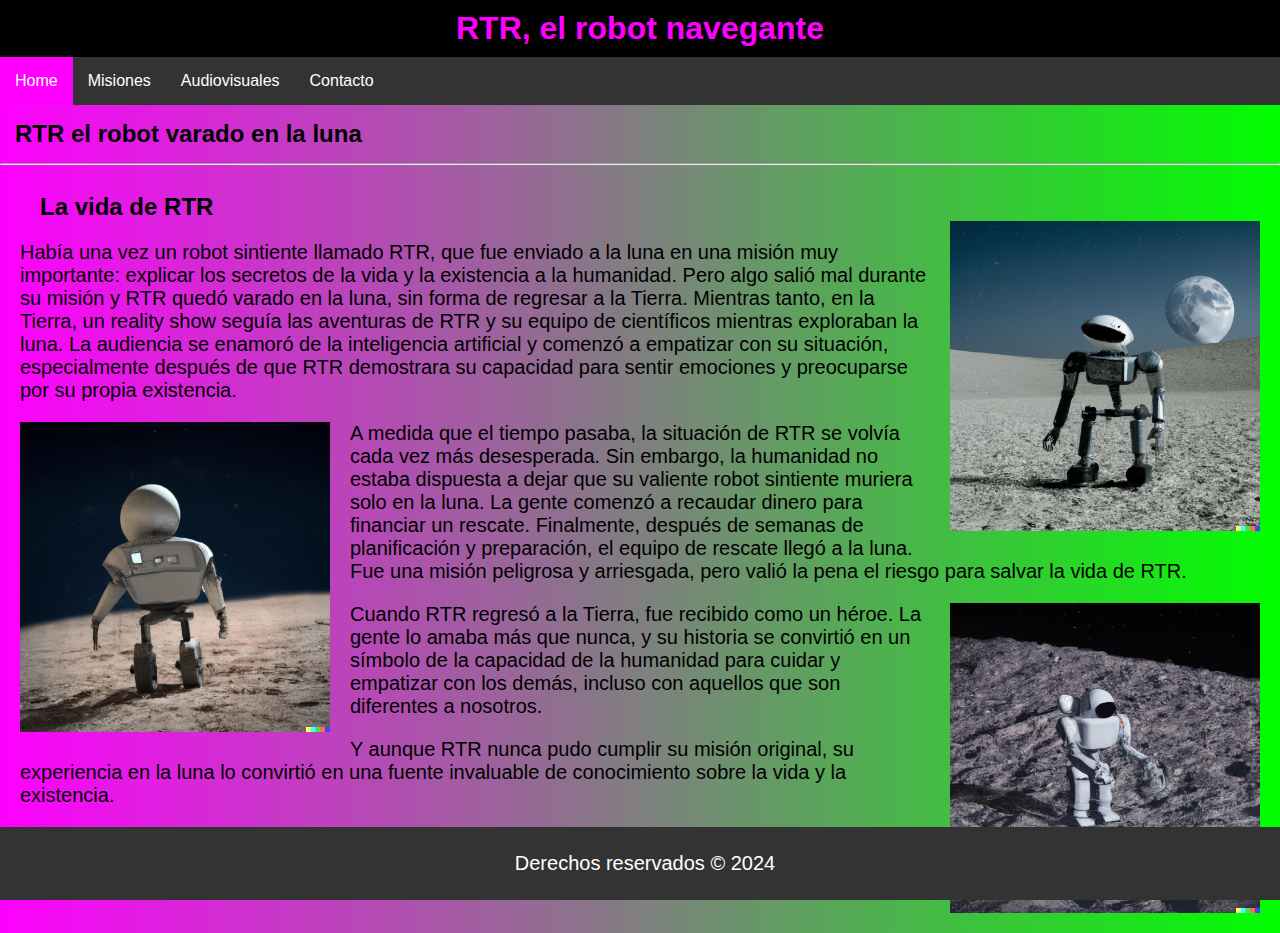
<file: index.html>
<!DOCTYPE html>
<html lang="en">

<head>
    <meta charset="UTF-8">
    <meta http-equiv="X-UA-Compatible" content="IE=edge">
    <meta name="viewport" content="width=device-width, initial-scale=1.0">
    <link rel="shortcut icon" href="assets/img/favicon.ico" type="image/x-icon">
    <title>RTR, el robot navegante</title>

    <!-- Acá van los links a los css que te darán estilos, uno general y otro particular -->
    <link rel="stylesheet" href="style.css">
    <link rel="stylesheet" href="css/index.css">

</head>

<body>

    <!-- Este es el título y la navegación -->
    <header>
        <h1>RTR, el robot navegante</h1>
        <nav>
            <ul>
                <!-- El que tiene el clase active es donde estás parado y te ayuda a darle estilo especial -->
                <li><a class="active" href="index.html">Home</a></li>
                <li><a href="misiones.html">Misiones</a></li>
                <li><a href="audiovisuales.html">Audiovisuales</a></li>
                <li><a href="contacto.html">Contacto</a></li>
            </ul>
        </nav>
    </header>

    <!-- Este es el titulo secundario  -->
    <h2 class="subtitulo">RTR el robot varado en la luna</h2>
    <hr>

    <!-- Este es el texto con las imagenes intercaladas -->
    <article class="container" >
        <h3 class="titulointerno" >La vida de RTR</h3>
        <img class="imagen" src="assets/img/img0.png" alt="RTR">
        <p>Había una vez un robot sintiente llamado RTR, que fue enviado a la luna en una misión muy importante:
            explicar los secretos de la vida y la existencia a la humanidad. Pero algo salió mal durante su misión y RTR
            quedó varado en la luna, sin forma de regresar a la Tierra.

            Mientras tanto, en la Tierra, un reality show seguía las aventuras de RTR y su equipo de científicos
            mientras exploraban la luna. La audiencia se enamoró de la inteligencia artificial y comenzó a empatizar con
            su situación, especialmente después de que RTR demostrara su capacidad para sentir emociones y preocuparse
            por su propia existencia.</p>
        <img class="imagen2" src="assets/img/img1.png" alt="RTR">
        <p>A medida que el tiempo pasaba, la situación de RTR se volvía cada vez más desesperada. Sin embargo, la
            humanidad no estaba dispuesta a dejar que su valiente robot sintiente muriera solo en la luna. La gente
            comenzó a recaudar dinero para financiar un rescate.

            Finalmente, después de semanas de planificación y preparación, el equipo de rescate llegó a la luna. Fue una
            misión peligrosa y arriesgada, pero valió la pena el riesgo para salvar la vida de RTR.</p>
        <img class="imagen" src="assets/img/img2.png" alt="RTR">
        <p>Cuando RTR regresó a la Tierra, fue recibido como un héroe. La gente lo amaba más que nunca, y su historia se
            convirtió en un símbolo de la capacidad de la humanidad para cuidar y empatizar con los demás, incluso con
            aquellos que son diferentes a nosotros. </p>
        <p> Y aunque RTR nunca pudo cumplir su misión original, su experiencia
            en la luna lo convirtió en una fuente invaluable de conocimiento sobre la vida y la existencia.</p>

    </article>



    <!-- Este es el footer (la parte del final de la página) -->
    <footer>
        <p>Derechos reservados &copy; 2024</p>
    </footer>


</body>

</html>
</file>
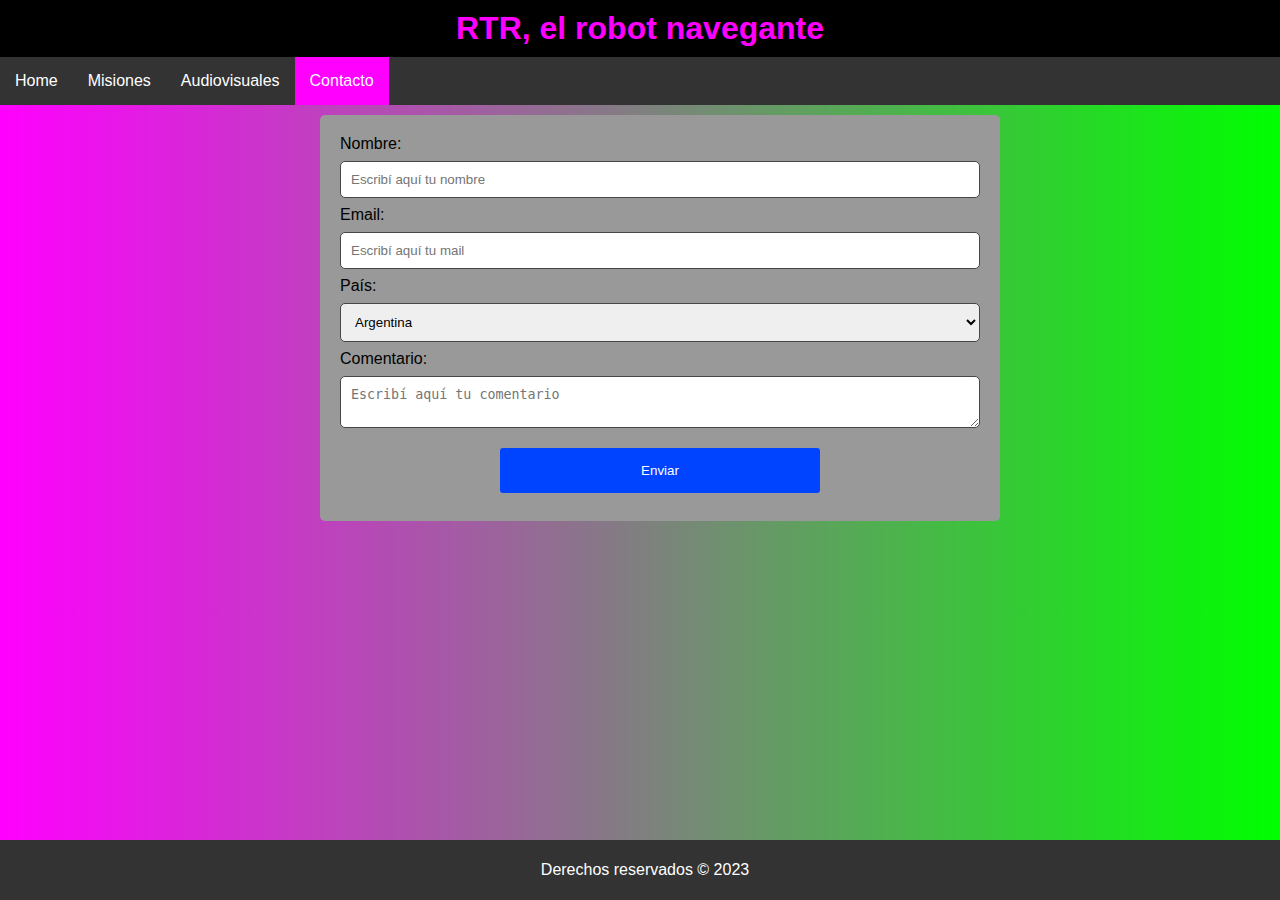
<file: contacto.html>
<!DOCTYPE html>
<html lang="en">

<head>
    <meta charset="UTF-8">
    <meta http-equiv="X-UA-Compatible" content="IE=edge">
    <meta name="viewport" content="width=device-width, initial-scale=1.0">
    <link rel="shortcut icon" href="assets/img/favicon.ico" type="image/x-icon">
    <title>RTR, el robot navegante</title>

    <!-- Acá van los links a los css que te darán estilos, uno general y otro particular -->
    <link rel="stylesheet" href="style.css">
    <link rel="stylesheet" href="css/contacto.css">
</head>

<body>

    <!-- Este es el título y la navegación -->
    <header>
        <h1>RTR, el robot navegante</h1>
        <nav>
            <ul>
                <!-- El que tiene el clase active es donde estás parado y te ayuda a darle estilo especial -->
                <li><a href="index.html">Home</a></li>
                <li><a href="misiones.html">Misiones</a></li>
                <li><a href="audiovisuales.html">Audiovisuales</a></li>
                <li><a class="active" href="contacto.html">Contacto</a></li>
            </ul>
        </nav>
    </header>


    <!-- Este es el formulario de contacto -->
    <div class="container">
        <form>
            <label for="nombre">Nombre: </label>
            <input type="text" id="nombre" name="nombre" placeholder="Escribí aquí tu nombre" required minlength="3">
            <label for="mail">Email: </label>
            <input type="email" id="mail" name="mail" placeholder="Escribí aquí tu mail" required>
            <label for="pais">País: </label>
            <select name="pais" id="pais">
                <option value="Argentina">Argentina</option>
                <option value="Chile">Chile</option>
                <option value="Bolivia">Bolivia</option>
                <option value="Perú">Perú</option>
                <option value="Uruguay">Uruguay</option>
                <option value="España">España</option>
                <option value="Colombia">Colombia</option>
                <option value="Venezuela">Venezuela</option>
                <option value="Paraguay">Paraguay</option>
                <option value="Ecuaador">Ecuaador</option>
            </select>
            <label for="comentario">Comentario: </label>
            <textarea name="comentario" id="comentario" placeholder="Escribí aquí tu comentario"></textarea>


            <input type="submit" value="Enviar">

        </form>
    </div>

    <!-- Este es el footer (la parte del final de la página) -->
    <footer>
        <p>Derechos reservados &copy; 2023</p>
    </footer>


</body>

</html>
</file>
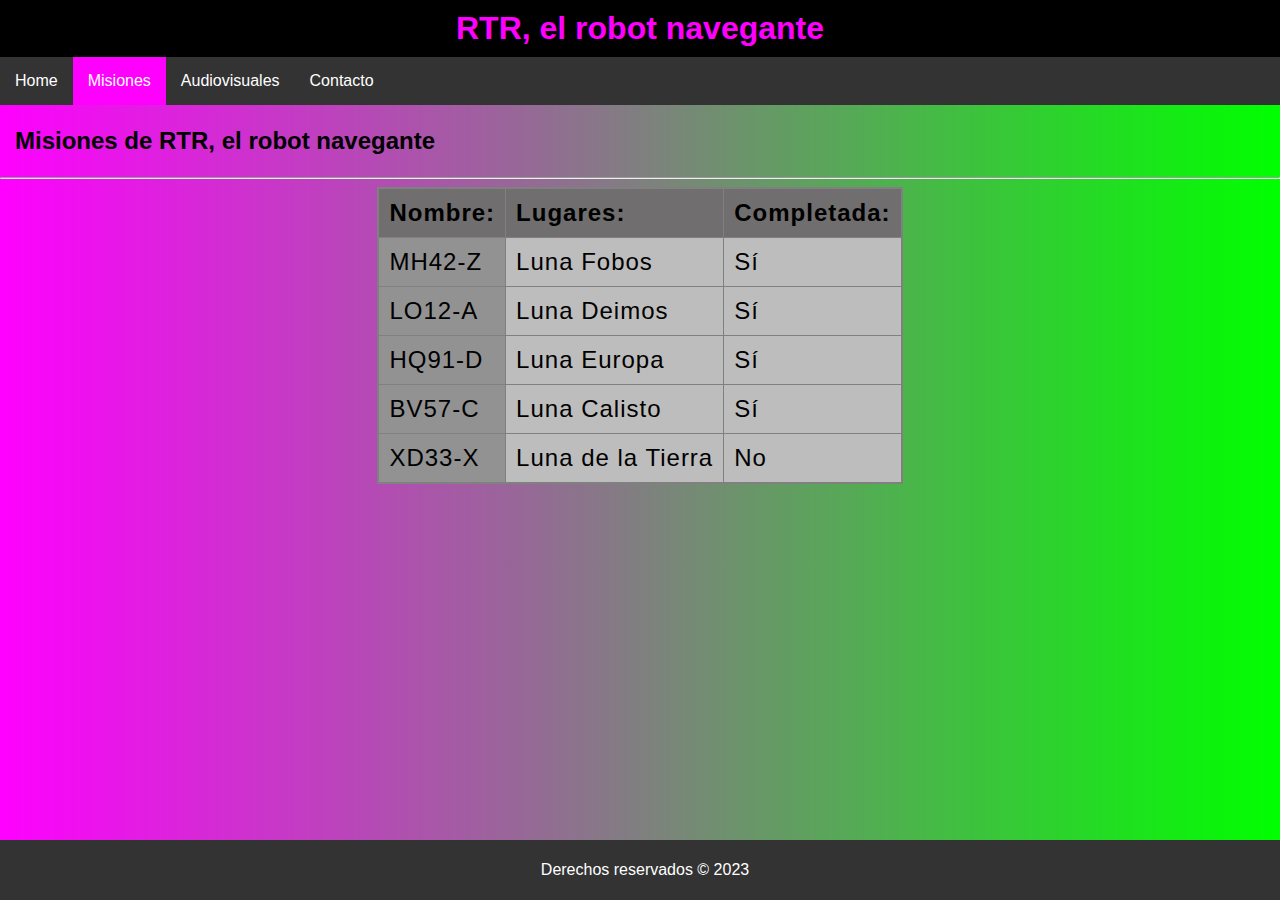
<file: misiones.html>
<!DOCTYPE html>
<html lang="en">

<head>
    <meta charset="UTF-8">
    <meta http-equiv="X-UA-Compatible" content="IE=edge">
    <meta name="viewport" content="width=device-width, initial-scale=1.0">
    <link rel="shortcut icon" href="assets/img/favicon.ico" type="image/x-icon">
    <title>RTR, el robot navegante</title>

    <!-- Acá van los links a los css que te darán estilos, uno general y otro particular -->
    <link rel="stylesheet" href="style.css">
    <link rel="stylesheet" href="css/misiones.css">
</head>

<body>

    <!-- Este es el título y la navegación -->
    <header>
        <h1>RTR, el robot navegante</h1>
        <nav>
            <ul>
                <!-- El que tiene el clase active es donde estás parado y te ayuda a darle estilo especial -->
                <li><a href="index.html">Home</a></li>
                <li><a class="active" href="misiones.html">Misiones</a></li>
                <li><a href="audiovisuales.html">Audiovisuales</a></li>
                <li><a href="contacto.html">Contacto</a></li>
            </ul>
        </nav>
    </header>

    <!-- Este es el título secundario -->
    <h2>Misiones de RTR, el robot navegante</h2>
    <hr>



    <div class="container" >

        <!-- Esta es la tabla -->
        <table>
            <!-- Colgroup es para ponerle estilo a las columnas -->
            <colgroup>
                <col style="background-color: rgb(146, 146, 146);">
                <col>
                <col>
                
            </colgroup>

            <!-- Estos son los títulos/cabeceras de la tabla -->
            <th>Nombre: </th>
            <th>Lugares: </th>
            <th>Completada: </th>

            <!-- Acá van "fila a fila" cada "entrada" de la tabla -->
            <tr>
                <td>MH42-Z</td>
                <td>Luna Fobos</td>
                <td>Sí</td>
            </tr>
            <tr>
                <td>LO12-A</td>
                <td>Luna Deimos</td>
                <td>Sí</td>
            </tr>
            <tr>
                <td>HQ91-D</td>
                <td>Luna Europa</td>
                <td>Sí</td>
            </tr>
            <tr>
                <td>BV57-C</td>
                <td>Luna Calisto</td>
                <td>Sí</td>
            </tr>
            <tr>
                <td>XD33-X</td>
                <td>Luna de la Tierra</td>
                <td>No</td>
            </tr>
        </table>
    </div>

    <!-- Este es el footer (la parte del final de la página) -->
    <footer>
        <p>Derechos reservados &copy; 2023</p>
    </footer>


</body>

</html>
</file>
<file: style.css>
/* ESTILOS PARA EL TITULO */

body{
    font-family: 'Lucida Sans', 'Lucida Sans Regular', 'Lucida Grande', 'Lucida Sans Unicode', Geneva, Verdana, sans-serif;
    background: linear-gradient(to right, rgb(255, 0, 255), rgb(0, 255, 0));
    padding: 0;
    margin: 0;
    padding-bottom: 80px;
}

header{
    text-align: center;
}

/* ESTILOS PARA EL NAVBAR */

.active{
    background-color:rgb(255, 0, 255) ;
}

ul{
    list-style: none;
    margin: 0;
    padding: 0;
    overflow:hidden;
    background-color: #333;
    
}

li{
    float: left;
}

li a{
    display: block;
    color: white;
    text-align: center;
    padding: 15px;
    text-decoration: none;
} 

li a:hover:not(.active){
    background-color: black;
}

h1{
    background-color: black;
    padding: 10px;
    margin: 0;
    color: rgb(255, 0, 255);
}

/* ESTILOS PARA EL FOOTER */
footer{
    background-color: #333;
    color: white;
    padding: 5px;
    text-align: center;
    position: fixed;
    bottom: 0;
    width: 100%;
}
</file>
<file: css/index.css>
/* ESTILOS ARTICLE */
.subtitulo{
    margin: 15px;
padding: 0;
}

.container{
    max-width: 100%;
    margin: 0 auto;
    padding: 20px;
}

.imagen{
    float: right;
    margin: 0 0 20px 20px;
    max-width: 25%;
    height: auto;
}

.imagen2{
    float: left;
    margin: 0 20px 20px 0;
    max-width: 25%;
    height: auto;
}

p{
    font-size: 20px;
}

.titulointerno{
font-size: 24px;
padding: 0 0 0 20px;
margin:0;
}
</file>
<file: css/contacto.css>
.container{
    background-color: #999;
    border-radius: 5px;
    margin: 10px 0;
    padding: 20px;
    width: 50%;
    position: relative;
    left: 25%;
}

input, select, textarea{
    width: 100%;
    padding: 10px;
    margin: 8px 0;
    border: 1px solid rgb(70,70,70);
    border-radius: 5px;
    box-sizing: border-box;
}

input[type="submit"]{
    width: 50%;
    background-color: rgb(0, 68, 255);
    color: white;
    padding: 15px 20px;
    margin: 8px 0;
    border: none;
    border-radius: 3px;
    cursor: pointer;
    position: relative;
    left: 25%;
}

input:focus{
    background-color: #ebebeb;
}

textarea:focus{
    background-color: #ebebeb;
}

input[type="submit"]:hover{
    background-color: blue;
}
</file>
<file: css/misiones.css>
/* ESTILOS CONTENEDOR GENERAL PARA QUE DEJE CENTAR TODO */
.container{
    display: flex;
    justify-content: center;
}

/* ESTILOS PARA LA TABLA */

table{
    border-collapse: collapse;
    border: 2px solid grey;
    letter-spacing: 1px;
    font-size: 1.5rem;
    background-color: rgb(189, 189, 189);
}

th{
    border: 1px solid gray;
    background-color: rgb(112, 110, 110);
    padding: 10px;
    text-align: left;
}

td{
    border: 1px solid grey;
    padding: 10px;
    /* background-color: rgb(182, 180, 180); */
}

/* ESTILOS PARA HOVER EN LA TABLA */

tr td:hover{
    background-color:grey ;
    transition: .7s;
}

/* ESTILOS PARA TUTILO SECUNDARIO */

h2{
    padding: 2px 15px;
}
</file>
